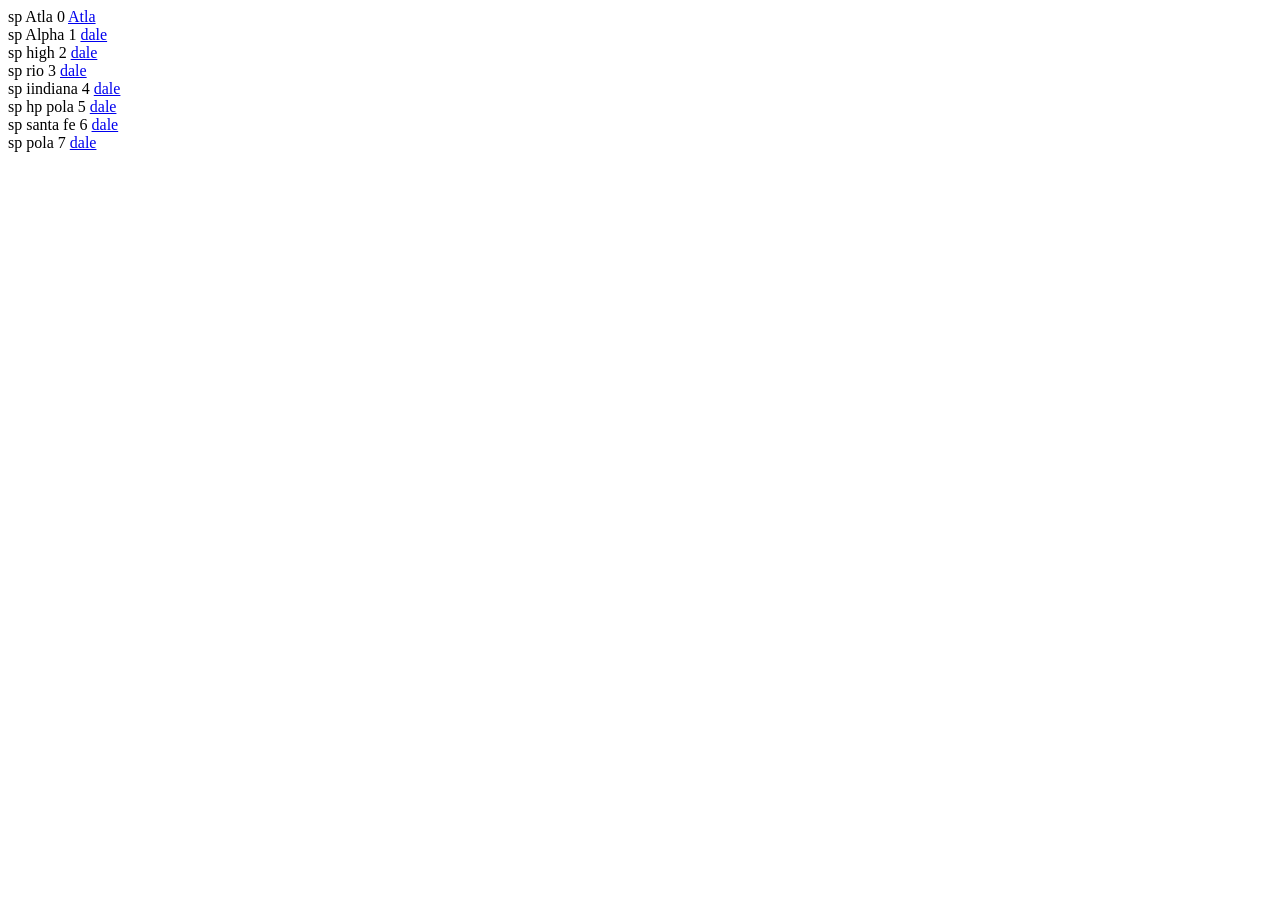
<file: index.html>
<!DOCTYPE html>
<html lang="en">
<head>
    <meta charset="UTF-8">
    <meta http-equiv="X-UA-Compatible" content="IE=edge">
    <meta name="viewport" content="width=device-width, initial-scale=1.0">
</head>
<body>
    sp Atla 0
    <a href="./spot.html">Atla</a>
    <br> sp Alpha 1 
    <a href="./spot1.html">dale</a>
    <br> sp high 2
    <a href="./spot2.html">dale</a>
    <br> sp rio 3
    <a href="./spot3.html">dale</a>
    <br> sp iindiana 4
    <a href="./spot4.html">dale</a>
    <br> sp hp pola 5
    <a href="./spot5.html">dale</a>
    <br> sp santa fe 6
    <a href="./spot6.html">dale</a>
    <br> sp pola 7
    <a href="./spot7.html">dale</a>


</body>
</html>
</file>
